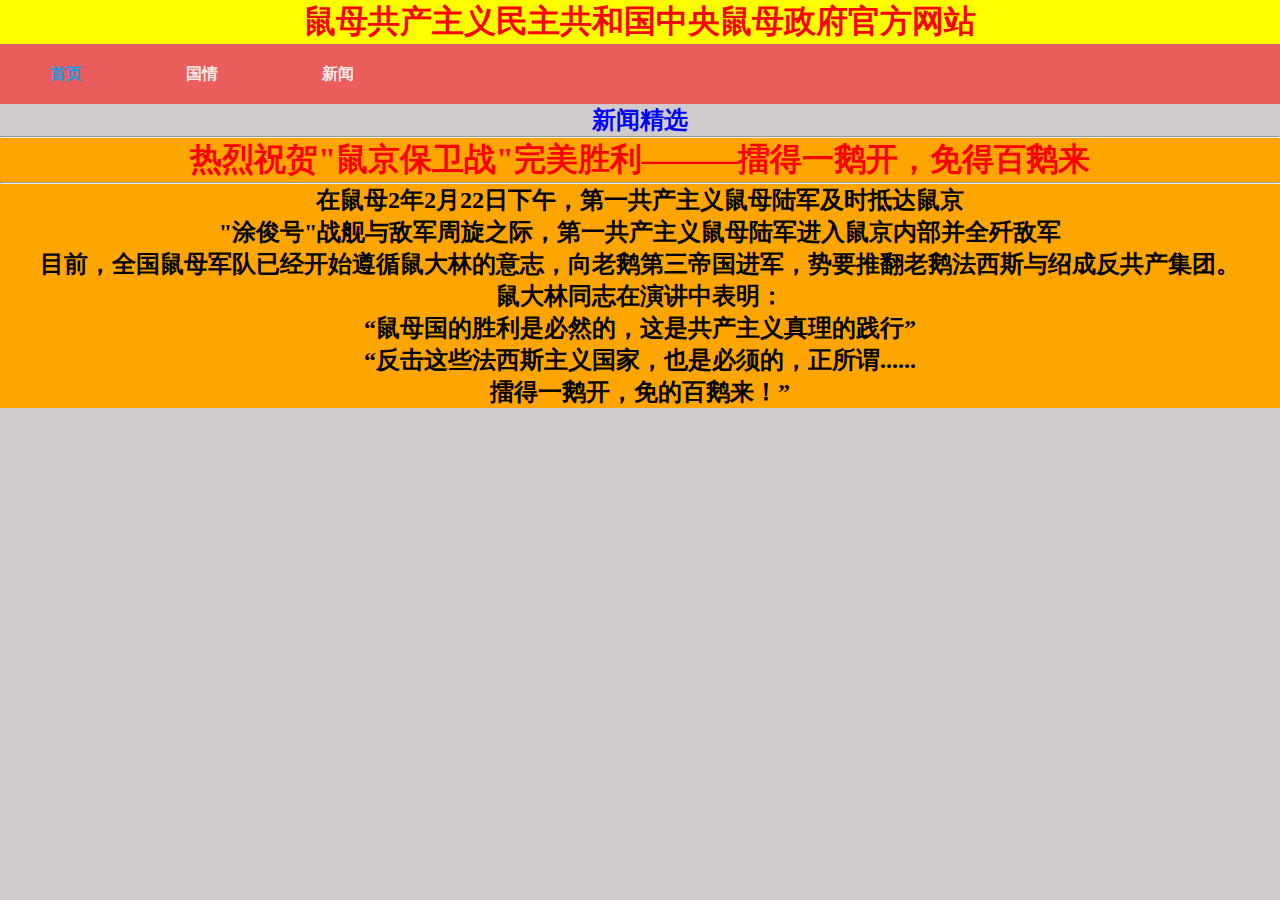
<file: index.html>
<!DOCTYPE html>
<html lang="en">
<head>
    <meta charset="UTF-8">
    <meta http-equiv="X-UA-Compatible" content="IE=edge">
    <meta name="viewport" content="width=device-width, initial-scale=1.0">
    <link rel="stylesheet" href="css/style.css">
    <title>鼠母国政府官方网站</title>
</head>
<body>
    <div id="index_bigbox_1">
        <!--大标题-->
        <div id="index_banner_1">
            <h1>鼠母共产主义民主共和国中央鼠母政府官方网站</h1>
        </div>
        <!--导航栏-->
        <nav>
            <a class="now" href="">首页</a>
            <a href="about.html">国情</a>
            <a href="news.html">新闻</a>
        </nav>
        <!--新闻精选-->
        <div id="index_bigbox_2">
            <h2 id="index_h2_1">新闻精选</h2>
            <hr />
                <div id="index_main_1">
                    <h1 id="index_h1_2">热烈祝贺"鼠京保卫战"完美胜利———擂得一鹅开，免得百鹅来</h1>
                    <hr />
                    <h2>在鼠母2年2月22日下午，第一共产主义鼠母陆军及时抵达鼠京</h2>
                    <h2>"涂俊号"战舰与敌军周旋之际，第一共产主义鼠母陆军进入鼠京内部并全歼敌军</h2>
                    <h2>目前，全国鼠母军队已经开始遵循鼠大林的意志，向老鹅第三帝国进军，势要推翻老鹅法西斯与绍成反共产集团。</h2>
                    <h2>鼠大林同志在演讲中表明：</h2>
                    <h2>“鼠母国的胜利是必然的，这是共产主义真理的践行”</h2>
                    <h2>“反击这些法西斯主义国家，也是必须的，正所谓......</h2>
                    <h2>擂得一鹅开，免的百鹅来！”</h2>
                </div>
        </div>
    </div>
</body>
</html>
</file>
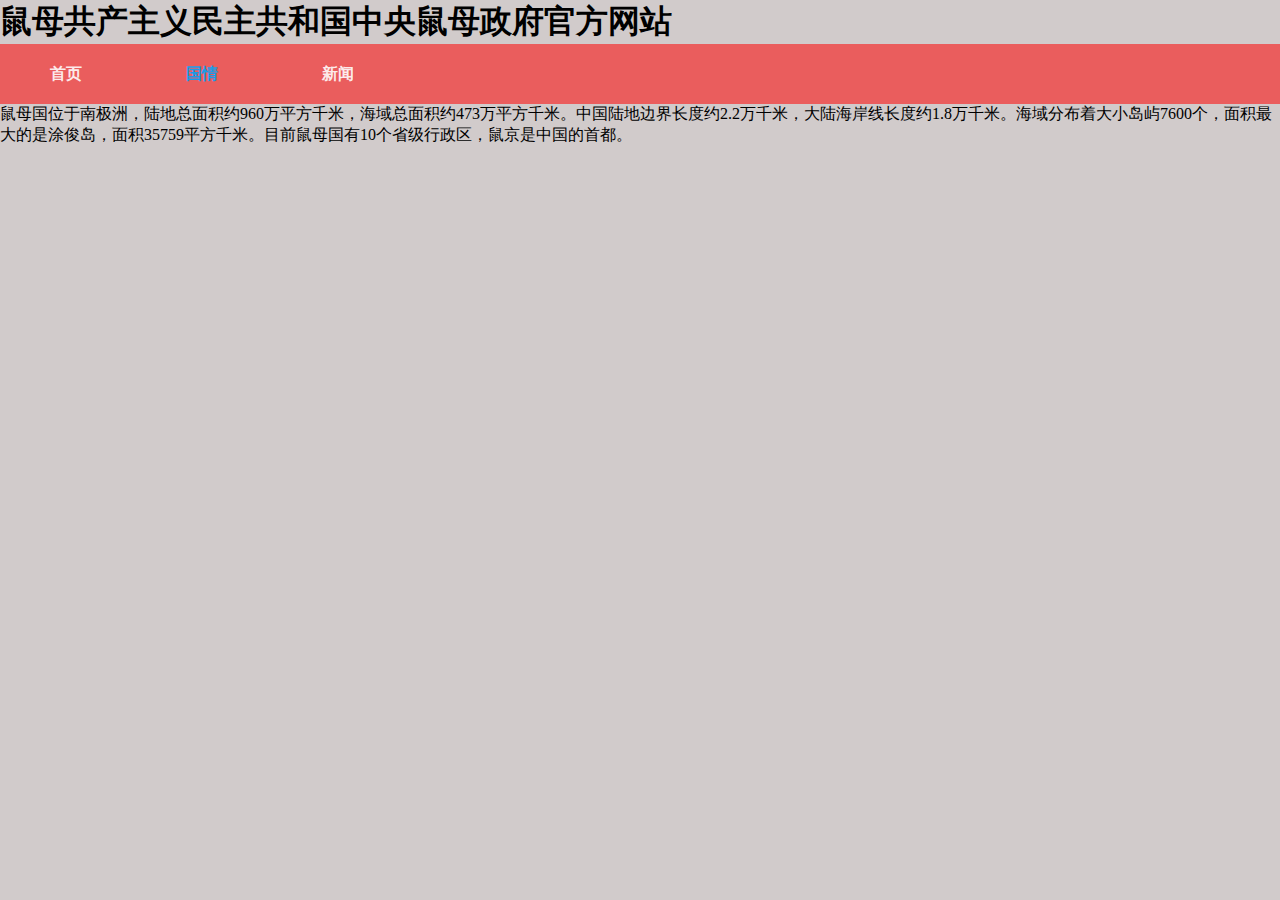
<file: about.html>
<!DOCTYPE html>
<html lang="en">
<head>
    <meta charset="UTF-8">
    <meta http-equiv="X-UA-Compatible" content="IE=edge">
    <meta name="viewport" content="width=device-width, initial-scale=1.0">
    <link rel="stylesheet" href="css/style.css">
    <title>国情_鼠母国政府官方网站</title>
</head>
<body>
    <div id="bighome">
        <!--大标题-->
        <div id="banner">
            <h1>鼠母共产主义民主共和国中央鼠母政府官方网站</h1>
        </div>
        <!--导航栏-->
        <nav>
            <a href="index.html">首页</a>
            <a class="now" href="">国情</a>
            <a href="news.html">新闻</a>
        </nav>
        <div id="about_bigbox_1">
            <p>鼠母国位于南极洲，陆地总面积约960万平方千米，海域总面积约473万平方千米。中国陆地边界长度约2.2万千米，大陆海岸线长度约1.8万千米。海域分布着大小岛屿7600个，面积最大的是涂俊岛，面积35759平方千米。目前鼠母国有10个省级行政区，鼠京是中国的首都。</p>
        </div>
</file>
<file: css/style.css>
* {
    margin: 0px;
    padding: 0px;
    list-style: none;
}

body {
    background-color: #d1cbcb;
}

#index_banner_1 {
    color:red;
    background-color:yellow;
    text-align: center;
}

nav {
    background-color:rgba(255, 0, 0, 0.541);
}

nav a {
    text-decoration: none;
    line-height: 60px;
    margin-left: 50px;
    margin-right: 50px;
    color:rgba(255, 255, 255, 0.89);
    font-weight: bold;
}

nav a:hover {
    color: #1a9be6;
}

.now {
    color: #1a9be6;

}

#index_bigbox_2 {
    text-align: center;
}

#index_h1_2 {
    text-align: center;
    color: red;
}

#index_h2_1 {
    text-align: center;
    color: blue;
}

#index_main_1 {
    background-color: orange;
}
</file>
